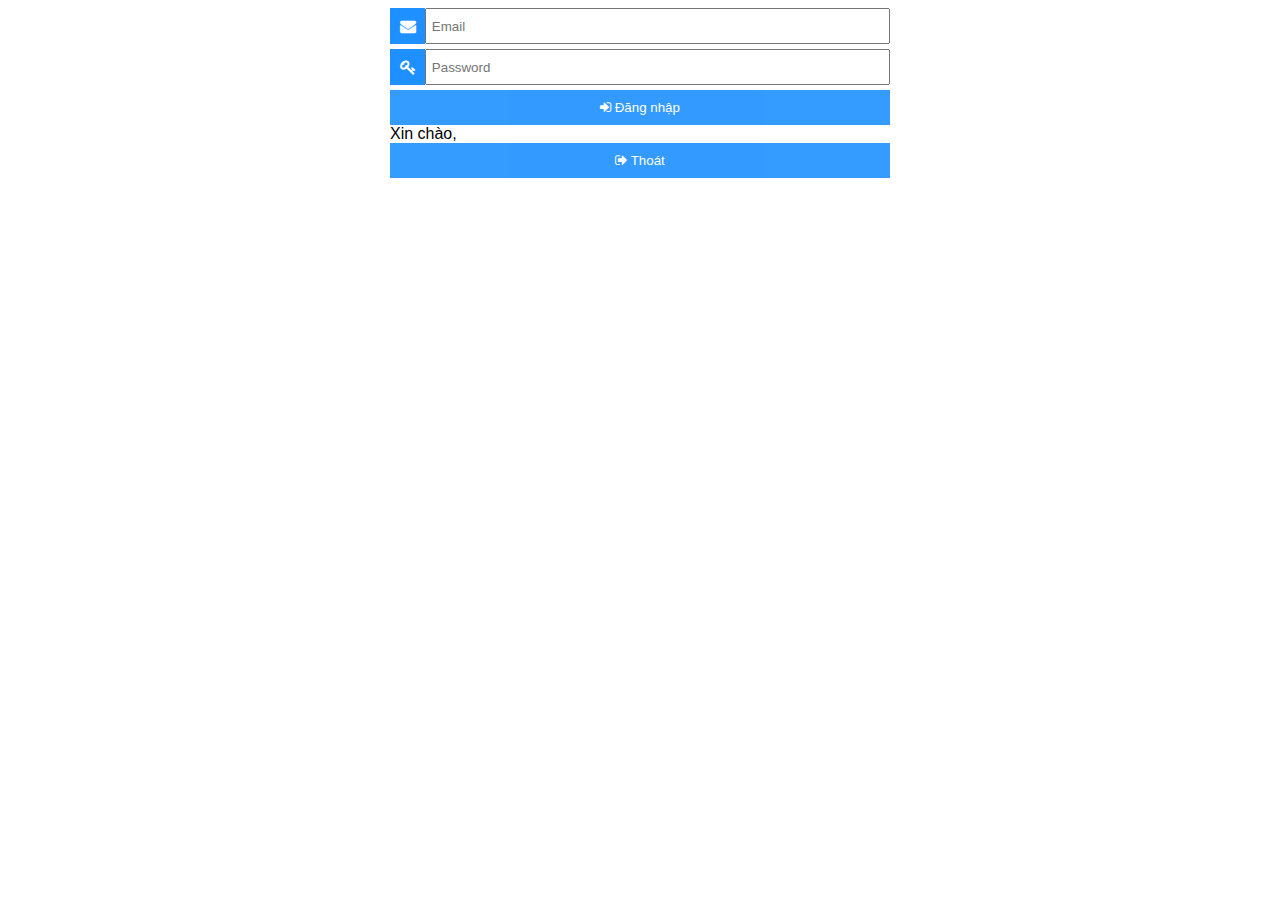
<file: forms/login.html>
<!DOCTYPE html>
<html>

<head>
  <meta name="viewport" content="width=device-width, initial-scale=1">
  <!-- Add icon library -->
  <link rel="stylesheet" href="https://cdnjs.cloudflare.com/ajax/libs/font-awesome/4.7.0/css/font-awesome.min.css">
  <style>
    body {
      font-family: Arial, Helvetica, sans-serif;
    }

    * {
      box-sizing: border-box;
    }

    .input-container {
      display: -ms-flexbox;
      /* IE10 */
      display: flex;
      width: 100%;
      margin-bottom: 5px;
    }

    .icon {
      padding: 10px;
      background: dodgerblue;
      color: white;
      min-width: 30px;
      text-align: center;
    }

    .input-field {
      width: 100%;
      padding: 5px;
      outline: none;
    }

    .input-field:focus {
      border: 2px solid dodgerblue;
    }

    /* Set a style for the submit button */
    .btn {
      background-color: dodgerblue;
      color: white;
      padding: 10px 10px;
      border: none;
      cursor: pointer;
      width: 100%;
      opacity: 0.9;
    }

    .btn:hover {
      opacity: 1;
    }
  </style>
</head>

<body>

  <form style="max-width:500px;margin:auto">
    <div class="input-container">
      <i class="fa fa-envelope icon"></i>
      <input class="input-field" type="text" placeholder="Email" name="email">
    </div>
    <div class="input-container">
      <i class="fa fa-key icon"></i>
      <input class="input-field" type="password" placeholder="Password" name="psw">
    </div>
    <button class="btn" id="btnSignIn"><i class="fa fa-sign-in" aria-hidden="true"></i> Đăng nhập</button>
    <label id="lblLogin">Xin chào,</label>
    <button class="btn" id="btnSignOut"><i class="fa fa-sign-out" aria-hidden="true"></i> Thoát</button>
  </form>
</body>

</html>
</file>
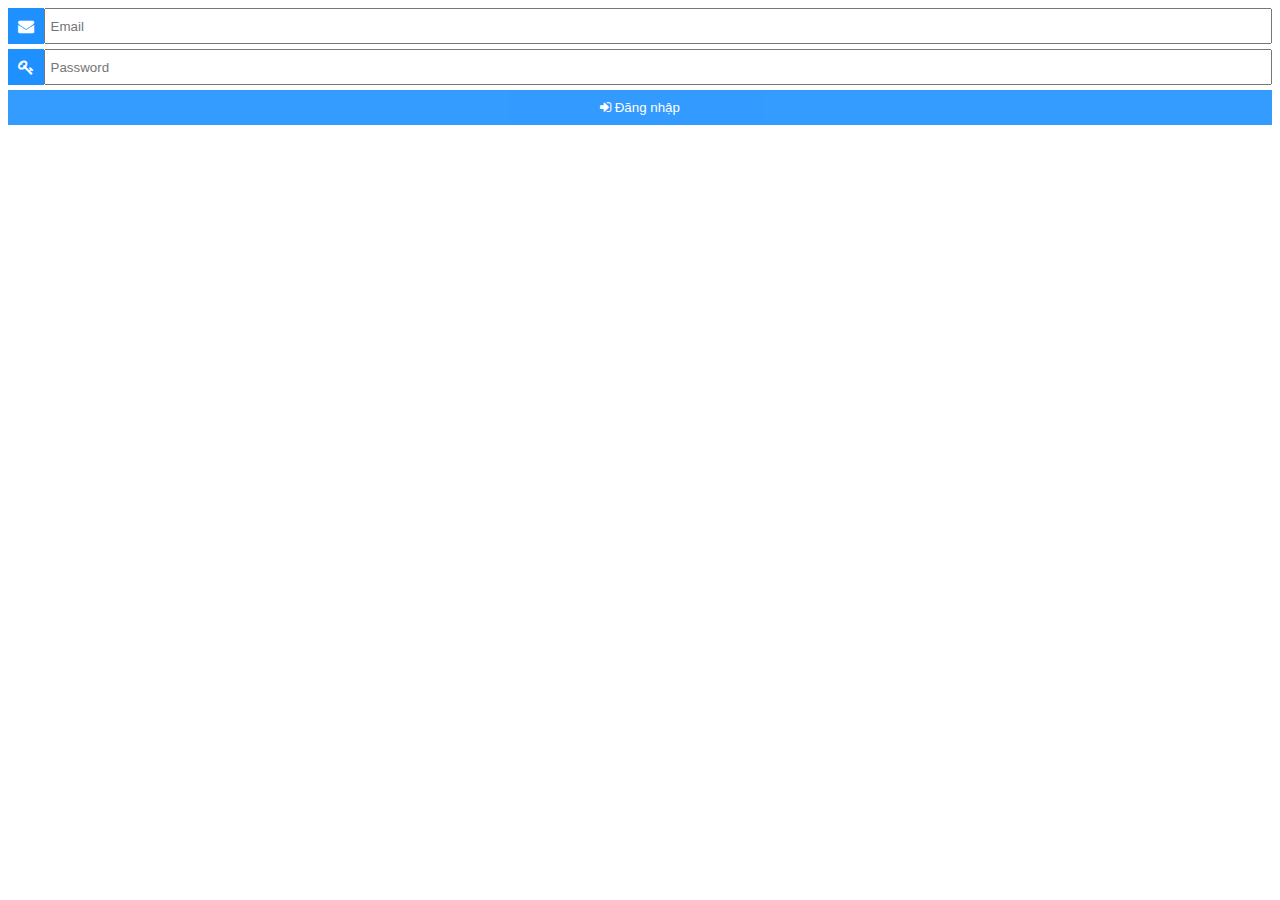
<file: forms/login.v.1.0/login.html>
<!DOCTYPE html>
<html>

<head>
  <script src="..\..\js\jquery.min.js"></script>
  <script src="..\..\js\jquery-cookie.js"></script>
  <meta name="viewport" content="width=device-width, initial-scale=1">
  <!-- Add icon library -->
  <link rel="stylesheet" href="login.css">
  <link rel="stylesheet" href="https://cdnjs.cloudflare.com/ajax/libs/font-awesome/4.7.0/css/font-awesome.min.css">

  <script src="login.js"></script>
</head>

<body onload="checkLogin()">
  <!--<form style="max-width:500px;margin:auto" action="">-->
  <div class="input-container">
    <i class="fa fa-envelope icon" id="icon-mail"></i>
    <input class="input-field" type="text" placeholder="Email" name="email" id="inputMail">
  </div>
  <div class="input-container">
    <i class="fa fa-key icon" id="icon-pass"></i>
    <input class="input-field" type="password" placeholder="Password" name="psw" id="inputPassword">
  </div>  
  <button class="btn" id="btnSignIn"> <i class="fa fa-sign-in" aria-hidden="true"></i> Đăng nhập</button>
  <div class="output-container">
    <label id="lblLogin">Xin chào,</label>
    <button class="btn" id="btnSignOut"><i class="fa fa-sign-out" aria-hidden="true"></i> Thoát</button>
  </div>
  <!--</form>-->
</body>

</html>
</file>
<file: forms/login.v.1.0/login.css>
body {
    font-family: Arial, Helvetica, sans-serif;
  }

  * {
    box-sizing: border-box;
  }

  .input-container {
    display: -ms-flexbox;
    /* IE10 */
    display: flex;
    width: 100%;
    margin-bottom: 5px;
  }

  .icon {
    padding: 10px;
    background: dodgerblue;
    color: white;
    min-width: 30px;
    text-align: center;
  }

  .input-field {
    width: 100%;
    padding: 5px;
    outline: none;
  }

  .input-field:focus {
    border: 2px solid dodgerblue;
  }

  /* Set a style for the submit button */
  .btn {
    background-color: dodgerblue;
    color: white;
    padding: 10px 5px;
    border: none;
    cursor: pointer;
    width: 100%;
    opacity: 0.9;
  }

  .btn:hover {
    opacity: 1;
  }
</file>
